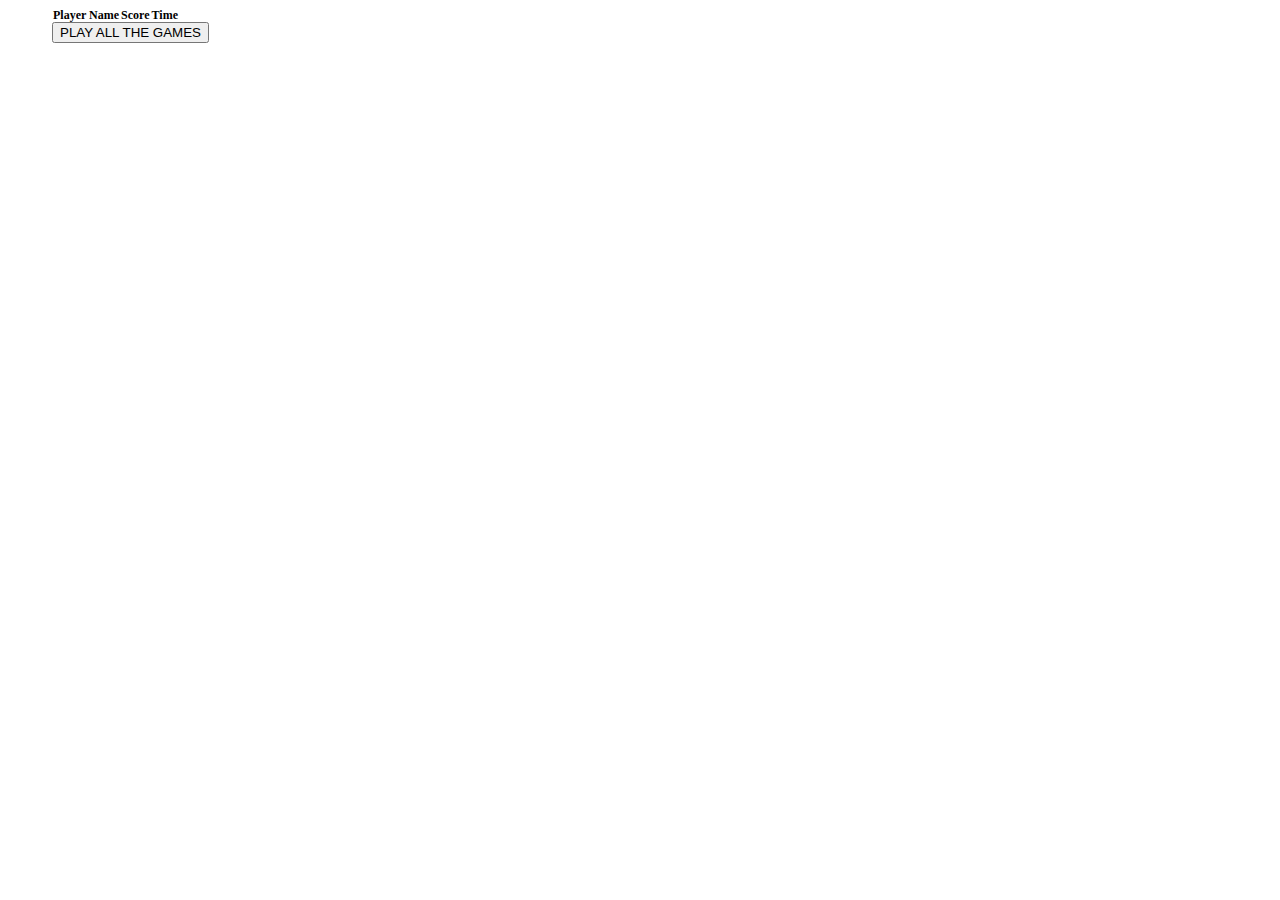
<file: hanoi-demo.html>
<!DOCTYPE html>
<html>
    <head>
        <style type="text/css">
            * { cursor: default; }
            table { border-collapse: collapse; margin-right: 20px; }
            table#field { float: left; }
            table#field th, td { width: 22px; height: 22px; }
            th, td { font-size: 12px; line-height: 1; text-align: center; vertical-align: middle; }
            td { border: 1px solid #ccc; width: 22px; height: 22px; font-size: 12px; line-height: 1; font-weight: bold; }
            table tr:first-child td:first-child { border-width: 0px; }
            #plot { width: 100%; height: 300px; }
            
            .free { }
            .free:hover { }
            .p1 { color: green; }
            .p2 { color: red; }
            .p3 { color: blue; }
            .p4 { color: magenta; }
        </style>
    </head>
    <body>
        <table id="field">
        </table>
        
        <table id="players">
            <tr><th>Player Name</th><th>Score</th><th>Time</th></tr>
        </table>
        
        <button onclick="autoPlayRandom()">PLAY ALL THE GAMES</button>
        
        <div id="plot"></div>
        
        <script src="//ajax.googleapis.com/ajax/libs/jquery/1.7.1/jquery.min.js"></script>
        
        <script type="text/javascript">
            // Mortal Hanoi [Code Name] Technical Demonstration
            // Copyright (c) 2012 Alice Bevan-McGregor
            // All Rights Reserved
            // Contact: alice@gothcandy.com
            // No warranty, express or implied.
            // Will contain bugs. Abandon hope all ye who enter here.
            
            var size = prompt('What size, squared, do you want to try?', '7');
            var players = prompt('How many players? (2-4)', '2');
            var turn = 1;
            var triggered = new Array();
            var scores = [];
            var round = 0;
            
            for ( var i = 0; i < players; i ++ ) scores.push({data: [], lines: {show: true, steps: true}});
            
            //var plot = $.plot("#plot", scores, {series: { shadowSize: 0 }, colors: ["green", "red", "blue", "magenta"], xaxis: {show: false}, yaxis: {show: false} });
            
            var table = $('table#field');
            
            // Create the header cells.
            var row = $('<tr><td></td></tr>');
            for ( var x = 0; x < size; x++ )
                $('<th>' + (x + 1) + '</th>').appendTo(row);
            
            row.appendTo(table);
            
            // Create that many cells.
            for ( var y = 0; y < size; y++ ) {
                var row = $('<tr><th>'+(y+1)+'</th></tr>');
                
                for ( var x = 0; x < size; x++ )
                    $('<td></td>').appendTo(row);
                
                row.appendTo(table);
            }
            
            
            function getCell(x, y) {
                return $('table#field tr:eq('+y+') td:eq('+(x-1)+')');
            }
            
            function setCell(player, x, y, n) {
                var cell = getCell(x, y).text(n).removeClass('free p1 p2 p3 p4');
                if ( n > 0 ) cell.addClass('p'+player);
            }
            
            function getPlayer(cell) {
                if ( cell.hasClass('p1') ) return 1;
                if ( cell.hasClass('p2') ) return 2;
                if ( cell.hasClass('p3') ) return 3;
                if ( cell.hasClass('p4') ) return 4;
                return -1;
            }
            
            function getValue(cell) {
                return Number(cell.text());
            }
            
            
            // Populate players.
            pos = [[1,1], [size, size], [size, 1], [1, size]];
            for ( var p = 0; p < players; p++ ) {
                $('<tr><th>Player '+(p+1)+'</th><td id="p'+(p+1)+'s">1</td><td>—</td></tr>').appendTo('#players');
                
                setCell(p+1, pos[p][1], pos[p][0], 1)
            }
            
            
            function turnStart(player) {
                triggered = new Array();
            }
            
            function turnOver(player) {
                // Update scores.
                for ( var p = 0; p < players; p++ ) {
                    var t = 0;
                    $('td.p' + (p+1)).each(function(){
                        t += Number($(this).text());
                    });
                    
                    scores[p].data.push([round, t]);
                    if ( round > 5 && $('td.p' + (p+1)).length <= 1 ) {
                        $('#field td.p' + (p + 1)).text('').removeClass('p'+(p+1));
                    }
                    
                    $('#p'+(p+1)+'s').text($('td.p' + (p+1)).length + ' ('+t+')')
                }
                
                turn += 1;
                var done = false;
                
                if ( turn > players ) turn = 1;
                while ( $('td.p' + turn).length == 0 ) {
                    turn++;
                    if ( turn > players && !done ) {
                        turn = 1;
                        done = true;
                    } else if ( done ) {
                        turn = -1;
                    }
                }
                
                //plot.setData(scores);
                //plot.setupGrid();
                //plot.draw();
                
                round++;
            }
            
            function sides(x, y) {
                var s = new Array();
                if ( x > 1 ) s.push([-1, 0]);
                if ( x < size ) s.push([1, 0]);
                if ( y > 1 ) s.push([0, -1]);
                if ( y < size ) s.push([0, 1]);
                return s;
            }
            
            function _place(player, x, y, initial) {
                var cell = getCell(x, y);
                var value = getValue(cell);
                var p = getPlayer(cell);
                
                if ( p != -1 && player != p )
                    p = player;
                
                var nvalue = value + 1;
                if ( p == -1 ) p = player;
                
                // window.console.log("Placing: (p, x, y, ov, nv)", p, x, y, value, nvalue);
                setCell(p, x, y, nvalue);
                
                if ( nvalue >= sides(x, y).length ) {
                    triggered.push([x, y, initial]);
                }
            }
            
            function placeStone() {
                if ( turn == -1 ) return;
                
                var self = $(this);
                var x = self.index();
                var y = self.parent().index();
                var cell = getCell(x, y);
                var player = getPlayer(cell);
                
                //window.console.log("turn, self, x, y, cell, player", turn, self, x, y, cell, player);
                
                if ( player != -1 && player != turn ) {
                    //window.console.log("Clicked on other player's space.");
                    return;
                }
                
                var tests = [[0, -1], [0, 1], [-1, 0], [1, 0]];
                var ok = player == turn;
                
                for ( var i = 0; i < 4; i++ ) {
                    var tx = x + tests[i][0];
                    var ty = y + tests[i][1];
                    
                    //window.console.log("Checking vs. ("+tx+", "+ty+").");
                    
                    if ( tx < 0 || tx > size ) { continue; } // window.console.log('Skipping over X.'); continue; }
                    if ( ty < 0 || ty > size ) { continue; } // window.console.log('Skipping over Y.'); continue; }
                    
                    var p = getPlayer(getCell(tx, ty));
                    
                    if ( p == turn ) {
                        ok = true;
                        //window.console.log("Success; this cell is neighbouring occupied territory.");
                    } else {
                        //window.console.log("Player doesn't match.", p, turn);
                    }
                    
                    //window.console.log("Success.")
                }
                
                if ( !ok ) {
                    return;
                }
                
                _place(turn, x, y, true);
                
                //window.console.log(">>>> Triggered:", triggered);
                
                while ( triggered.length ) {
                    var l = triggered.shift();
                    var x = l[0];
                    var y = l[1];
                    var s = sides(x, y);
                    var cell = getCell(x, y);
                    var value = getValue(cell);
                    var p = getPlayer(cell);
                    
                    if ( value < s.length ) continue;
                    
                    var nv = value - s.length; // + (l[2] ? 1 : 0);
                    setCell(p, x, y, nv == 0 ? '' : nv);
                        
                    for ( var i = 0; i < s.length; i++ ) {
                        var nx = x + s[i][0];
                        var ny = y + s[i][1];
                        _place(p, nx, ny);
                    }
                    
                    p = 0;
                    var pn = -1;
                    for ( var i = 0; i < players; i++ ) {
                        if ( $('td.p' + (i+1)).length ) {
                            p++;
                            pn = i;
                        }
                    }
                    if ( p == 1 ) {
                        turn = -1;
                        alert("Player " + (pn+1) + " is the winner!");
                        return;
                    }
                }
                
                turnOver(turn);
                turnStart(turn);
            }
            
            turnStart(1);
            
            // Attach click handler.
            $('table#field td').click(placeStone);
            
            function autoPlaySet() {
                var loc = [[1,1], [6,7], [2,6], [1,7]];
                var x = loc[turn-1][0];
                var y = loc[turn-1][1];
                placeStone.apply(getCell(x, y));
                
                if ( turn != -1 )
                    setTimeout(autoPlaySet, 250);
            }
            
            function autoPlayRandom() {
                var possibilities = $('td.p' + turn);
                if ( possibilities.length == 0 ) return;
                var randomNum = Math.floor(Math.random() * (possibilities.length - 1));
                var loc = possibilities[randomNum];
                placeStone.apply(loc);
                
                if ( turn != -1 )
                    setTimeout(autoPlayRandom, 250);
            }
        </script>
    </body>
</html>
</file>
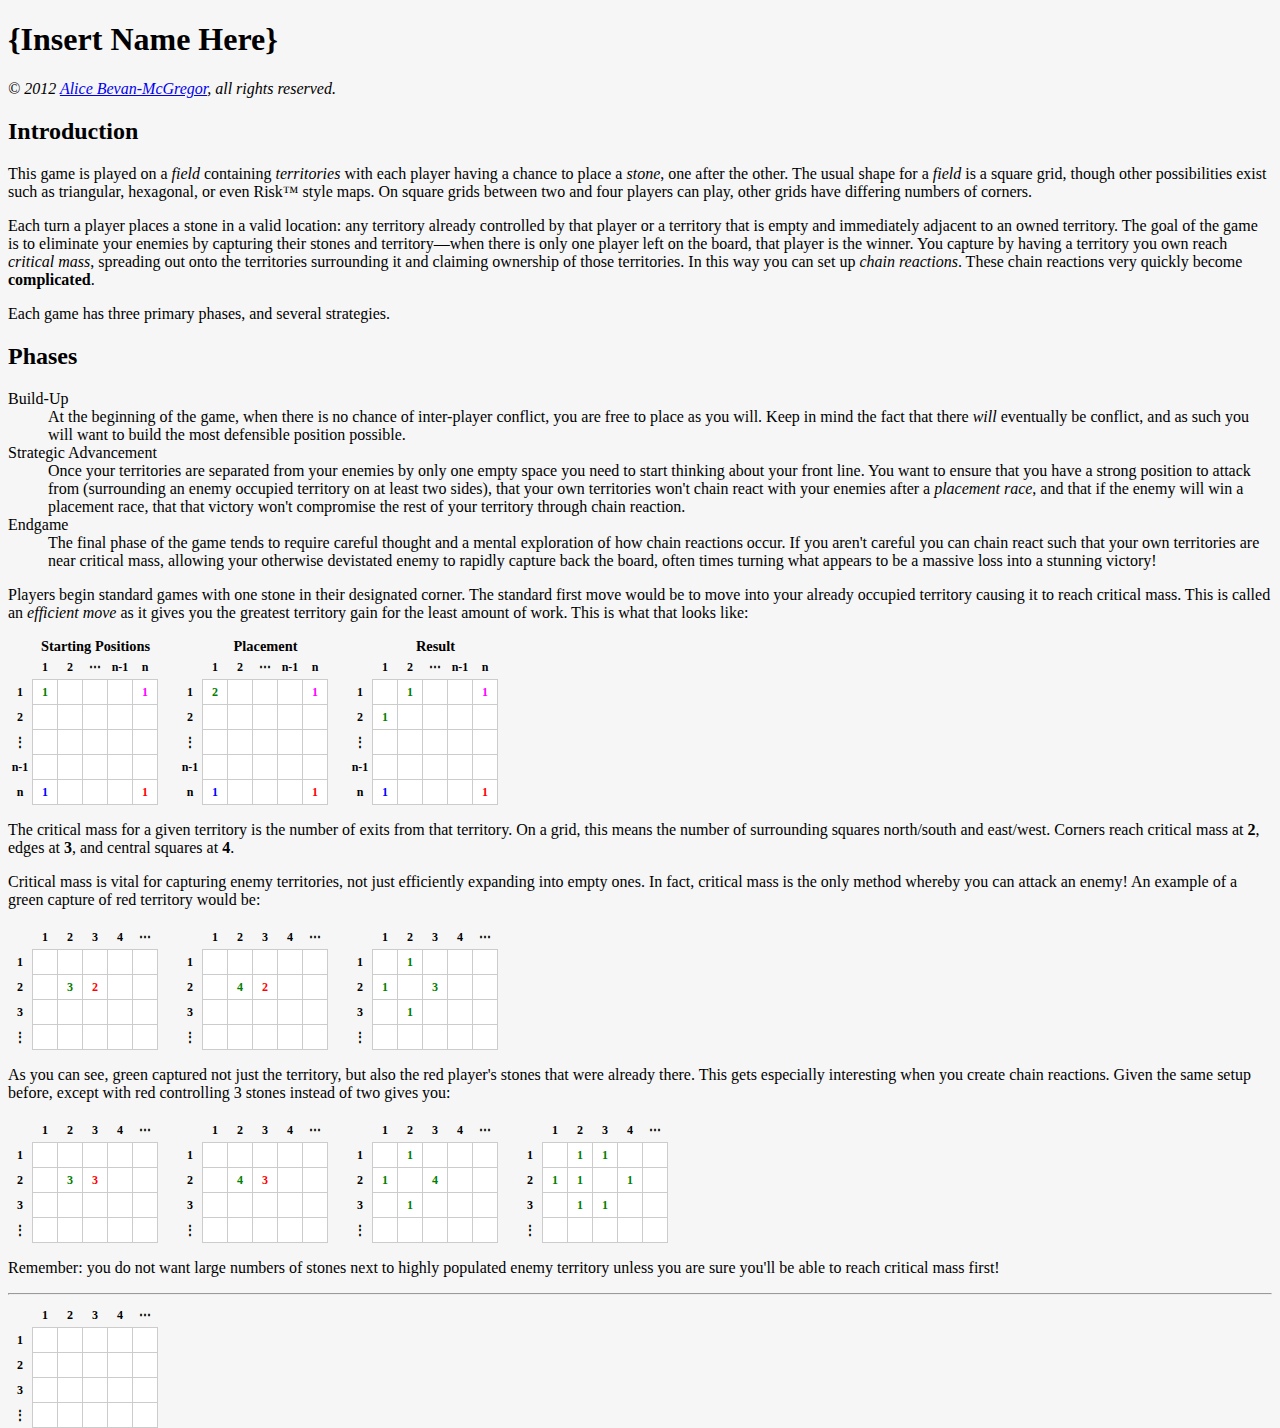
<file: hanoi-teach.html>
<!DOCTYPE html>
<html>
    <head>
        <style type="text/css">
            * { cursor: default; }
            html, body { background-color: #f6f6f6; }
            table { border-collapse: collapse; margin-right: 20px; }
            table#field { float: left; }
            table#field th, table#field td, table.field th, table.field td { width: 22px; height: 22px; }
            th, td { font-size: 12px; line-height: 1; text-align: center; vertical-align: middle; }
            td { border: 1px solid #ccc; width: 22px; height: 22px; font-size: 12px; line-height: 1; font-weight: bold; background-color: white; }
            table tr:first-child td:first-child { border-width: 0px; }
            #plot { width: 100%; height: 300px; }
            
            .attn {
                -webkit-animation-duration: 5s;
                -webkit-animation-iteration-count: infinite;
            }
            
            .p1.attn {
                -webkit-animation-name: greenPulse;
            }

            .p2.attn {
                -webkit-animation-name: redPulse;
            }

            .p3.attn {
                -webkit-animation-name: bluePulse;
            }

            .p4.attn {
                -webkit-animation-name: magentaPulse;
            }
            
            @-webkit-keyframes greenPulse {
                from { background-color: #fff; }
                50% { background-color: #cfc; }
                to { background-color: #fff; }
            }

            @-webkit-keyframes redPulse {
                from { background-color: #fff; }
                50% { background-color: #fcc; }
                to { background-color: #fff; }
            }

            @-webkit-keyframes bluePulse {
                from { background-color: #fff; }
                50% { background-color: #ccf; }
                to { background-color: #fff; }
            }

            @-webkit-keyframes magentaPulse {
                from { background-color: #fff; }
                50% { background-color: #fcf; }
                to { background-color: #fff; }
            }
            
            .free { }
            .free:hover { }
            .p1 { color: green; }
            .p2 { color: red; }
            .p3 { color: blue; }
            .p4 { color: magenta; }
            
            .tc { text-align: center; }
            .tc table { float: left; }
            .cf { clear: both; }
            
            table caption { font-size: 90%; font-weight: bold; margin: 0; padding: 0 0 0 25px; }
        </style>
    </head>
    <body>
        
        <h1>{Insert Name Here}</h1>
        <address>© 2012 <a href="mailto:alice@gothcandy.com">Alice Bevan-McGregor</a>, all rights reserved.</address>
        
        <h2>Introduction</h2>
        
        <p>
            This game is played on a <em>field</em> containing <em>territories</em> with each player having a chance to place a <em>stone</em>, one after the other.  The usual shape for a <em>field</em> is a square grid, though other possibilities exist such as triangular, hexagonal, or even Risk™ style maps.  On square grids between two and four players can play, other grids have differing numbers of corners.
        </p>
        
        <p>
            Each turn a player places a stone in a valid location: any territory already controlled by that player or a territory that is empty and immediately adjacent to an owned territory.  The goal of the game is to eliminate your enemies by capturing their stones and territory—when there is only one player left on the board, that player is the winner.  You capture by having a territory you own reach <em>critical mass</em>, spreading out onto the territories surrounding it and claiming ownership of those territories.  In this way you can set up <em>chain reactions</em>.  These chain reactions very quickly become <strong>complicated</strong>.
        </p>
        
        <p>
            Each game has three primary phases, and several strategies.
        </p>
        
        
        <h2>Phases</h2>
        
        <dl>
            <dt>Build-Up</dt>
            <dd>At the beginning of the game, when there is no chance of inter-player conflict, you are free to place as you will.  Keep in mind the fact that there <em>will</em> eventually be conflict, and as such you will want to build the most defensible position possible.</dd>
            
            <dt>Strategic Advancement</dt>
            <dd>Once your territories are separated from your enemies by only one empty space you need to start thinking about your front line.  You want to ensure that you have a strong position to attack from (surrounding an enemy occupied territory on at least two sides), that your own territories won't chain react with your enemies after a <em>placement race</em>, and that if the enemy will win a placement race, that that victory won't compromise the rest of your territory through chain reaction.</dd>
            
            <dt>Endgame</dt>
            <dd>The final phase of the game tends to require careful thought and a mental exploration of how chain reactions occur.  If you aren't careful you can chain react such that your own territories are near critical mass, allowing your otherwise devistated enemy to rapidly capture back the board, often times turning what appears to be a massive loss into a stunning victory!</dd>
        </dl>
        
        <p>
            Players begin standard games with one stone in their designated corner.  The standard first move would be to move into your already occupied territory causing it to reach critical mass.  This is called an <em>efficient move</em> as it gives you the greatest territory gain for the least amount of work. This is what that looks like:
        </p>
        
        <div class="tc">
            <table class="field">
                <caption>Starting Positions</caption>
                <tr><th></th><th>1</th><th>2</th><th>⋯</th><th>n-1</th><th>n</th></tr>
                <tr><th>1</th><td class="p1 attn">1</td><td></td><td></td><td></td><td class="p4 attn">1</td></tr>
                <tr><th>2</th><td></td><td></td><td></td><td></td><td></td></tr>
                <tr><th>⋮</th><td></td><td></td><td></td><td></td><td></td></tr>
                <tr><th>n-1</th><td></td><td></td><td></td><td></td><td></td></tr>
                <tr><th>n</th><td class="p3 attn">1</td><td></td><td></td><td></td><td class="p2 attn">1</td></tr>
            </table>
            
            <table class="field">
                <caption>Placement</caption>
                <tr><th></th><th>1</th><th>2</th><th>⋯</th><th>n-1</th><th>n</th></tr>
                <tr><th>1</th><td class="p1 attn">2</td><td></td><td></td><td></td><td class="p4">1</td></tr>
                <tr><th>2</th><td></td><td></td><td></td><td></td><td></td></tr>
                <tr><th>⋮</th><td></td><td></td><td></td><td></td><td></td></tr>
                <tr><th>n-1</th><td></td><td></td><td></td><td></td><td></td></tr>
                <tr><th>n</th><td class="p3">1</td><td></td><td></td><td></td><td class="p2">1</td></tr>
            </table>
            
            <table class="field">
                <caption>Result</caption>
                <tr><th></th><th>1</th><th>2</th><th>⋯</th><th>n-1</th><th>n</th></tr>
                <tr><th>1</th><td class="p1"></td><td class="p1 attn">1</td><td></td><td></td><td class="p4">1</td></tr>
                <tr><th>2</th><td class="p1 attn">1</td><td></td><td></td><td></td><td></td></tr>
                <tr><th>⋮</th><td></td><td></td><td></td><td></td><td></td></tr>
                <tr><th>n-1</th><td></td><td></td><td></td><td></td><td></td></tr>
                <tr><th>n</th><td class="p3">1</td><td></td><td></td><td></td><td class="p2">1</td></tr>
            </table>
            
            <div class="cf"></div>
        </div>
        
        <p>
            The critical mass for a given territory is the number of exits from that territory.  On a grid, this means the number of surrounding squares north/south and east/west.  Corners reach critical mass at <b>2</b>, edges at <b>3</b>, and central squares at <b>4</b>.
        </p>
        
        <p>
            Critical mass is vital for capturing enemy territories, not just efficiently expanding into empty ones.  In fact, critical mass is the only method whereby you can attack an enemy!  An example of a green capture of red territory would be:
        </p>

        <div class="tc">
            <table class="field">
                <tr><th></th><th>1</th><th>2</th><th>3</th><th>4</th><th>⋯</th></tr>
                <tr><th>1</th><td></td><td></td><td></td><td></td><td></td></tr>
                <tr><th>2</th><td></td><td class="p1 attn">3</td><td class="p2 attn">2</td><td></td><td></td></tr>
                <tr><th>3</th><td></td><td></td><td></td><td></td><td></td></tr>
                <tr><th>⋮</th><td></td><td></td><td></td><td></td><td></td></tr>
            </table>
            
            <table class="field">
                <tr><th></th><th>1</th><th>2</th><th>3</th><th>4</th><th>⋯</th></tr>
                <tr><th>1</th><td></td><td></td><td></td><td></td><td></td></tr>
                <tr><th>2</th><td></td><td class="p1 attn">4</td><td class="p2">2</td><td></td><td></td></tr>
                <tr><th>3</th><td></td><td></td><td></td><td></td><td></td></tr>
                <tr><th>⋮</th><td></td><td></td><td></td><td></td><td></td></tr>
            </table>
            
            <table class="field">
                <tr><th></th><th>1</th><th>2</th><th>3</th><th>4</th><th>⋯</th></tr>
                <tr><th>1</th><td></td><td class="p1 attn">1</td><td></td><td></td><td></td></tr>
                <tr><th>2</th><td class="p1 attn">1</td><td class="p1 attn"></td><td class="p1 attn">3</td><td></td><td></td></tr>
                <tr><th>3</th><td></td><td class="p1 attn">1</td><td></td><td></td><td></td></tr>
                <tr><th>⋮</th><td></td><td></td><td></td><td></td><td></td></tr>
            </table>
            
            <div class="cf"></div>
        </div>
        
        <p>
            As you can see, green captured not just the territory, but also the red player's stones that were already there.  This gets especially interesting when you create chain reactions.  Given the same setup before, except with red controlling 3 stones instead of two gives you:
        </p>
        
        <div class="tc">
            <table class="field">
                <tr><th></th><th>1</th><th>2</th><th>3</th><th>4</th><th>⋯</th></tr>
                <tr><th>1</th><td></td><td></td><td></td><td></td><td></td></tr>
                <tr><th>2</th><td></td><td class="p1 attn">3</td><td class="p2 attn">3</td><td></td><td></td></tr>
                <tr><th>3</th><td></td><td></td><td></td><td></td><td></td></tr>
                <tr><th>⋮</th><td></td><td></td><td></td><td></td><td></td></tr>
            </table>
            
            <table class="field">
                <tr><th></th><th>1</th><th>2</th><th>3</th><th>4</th><th>⋯</th></tr>
                <tr><th>1</th><td></td><td></td><td></td><td></td><td></td></tr>
                <tr><th>2</th><td></td><td class="p1 attn">4</td><td class="p2">3</td><td></td><td></td></tr>
                <tr><th>3</th><td></td><td></td><td></td><td></td><td></td></tr>
                <tr><th>⋮</th><td></td><td></td><td></td><td></td><td></td></tr>
            </table>
            
            <table class="field">
                <tr><th></th><th>1</th><th>2</th><th>3</th><th>4</th><th>⋯</th></tr>
                <tr><th>1</th><td></td><td class="p1 attn">1</td><td></td><td></td><td></td></tr>
                <tr><th>2</th><td class="p1 attn">1</td><td class="p1 attn"></td><td class="p1 attn">4</td><td></td><td></td></tr>
                <tr><th>3</th><td></td><td class="p1 attn">1</td><td></td><td></td><td></td></tr>
                <tr><th>⋮</th><td></td><td></td><td></td><td></td><td></td></tr>
            </table>

            <table class="field">
                <tr><th></th><th>1</th><th>2</th><th>3</th><th>4</th><th>⋯</th></tr>
                <tr><th>1</th><td></td><td class="p1">1</td><td class="p1 attn">1</td><td></td><td></td></tr>
                <tr><th>2</th><td class="p1">1</td><td class="p1 attn">1</td><td class="p1 attn"></td><td class="p1 attn">1</td><td></td></tr>
                <tr><th>3</th><td></td><td class="p1">1</td><td class="p1 attn">1</td><td></td><td></td></tr>
                <tr><th>⋮</th><td></td><td></td><td></td><td></td><td></td></tr>
            </table>
            
            <div class="cf"></div>
        </div>
        
        <p>
            Remember: you do not want large numbers of stones next to highly populated enemy territory unless you are sure you'll be able to reach critical mass first!
        </p>
        
        <hr>
        
        <div class="tc">
            <table class="field">
                <tr><th></th><th>1</th><th>2</th><th>3</th><th>4</th><th>⋯</th></tr>
                <tr><th>1</th><td></td><td></td><td></td><td></td><td></td></tr>
                <tr><th>2</th><td></td><td></td><td></td><td></td><td></td></tr>
                <tr><th>3</th><td></td><td></td><td></td><td></td><td></td></tr>
                <tr><th>⋮</th><td></td><td></td><td></td><td></td><td></td></tr>
            </table>
        </div>
        
    </body>
</html>
</file>
